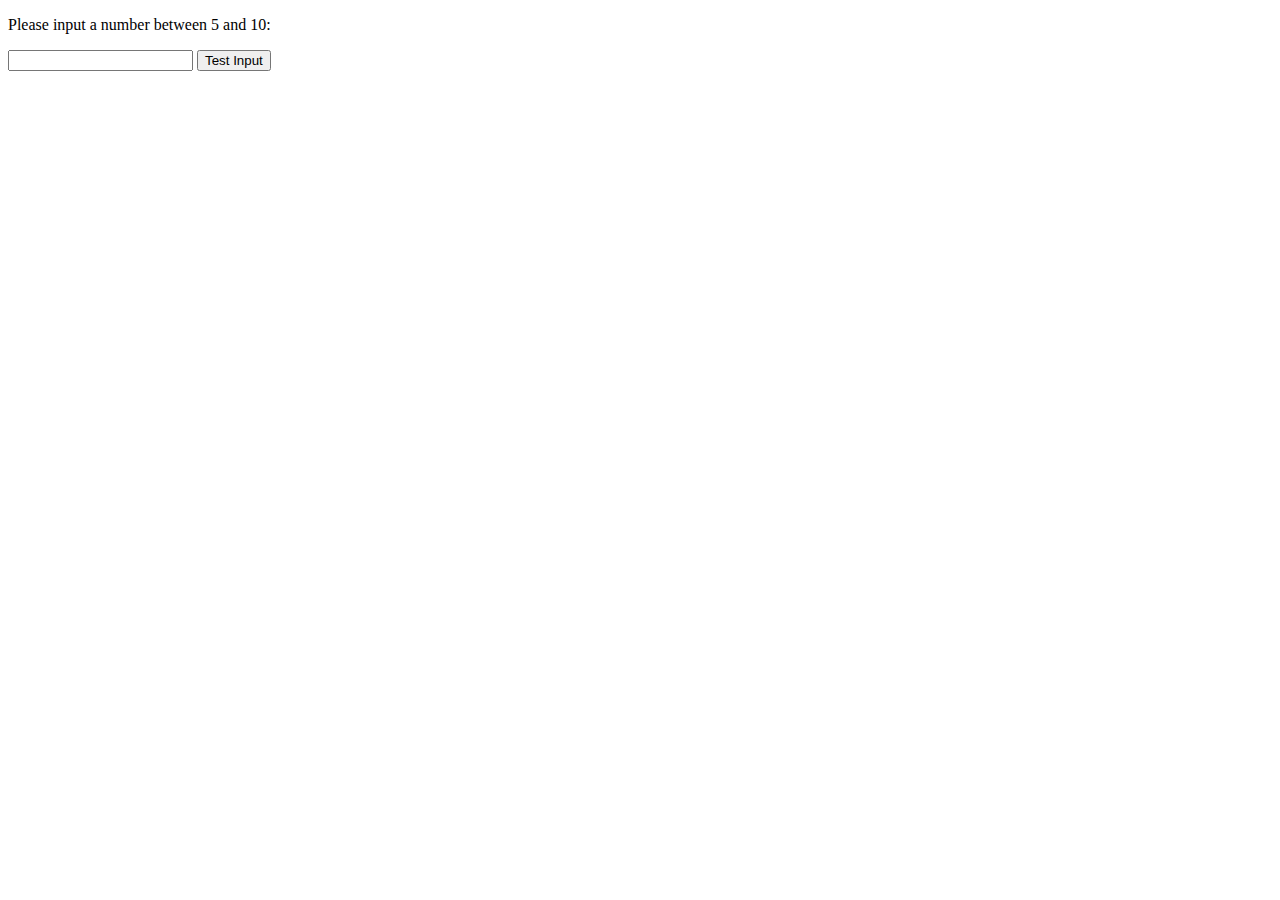
<file: index.html>
<!DOCTYPE HTML>	
<html>	
		<head>	
				<meta	charset="UTF-8">	
				<title>Practical 2</title>	
				<script src = "jquery-1.11.1.min.js"></script>
		</head>	
		<body>
				<p>Please input a number between 5 and 10:</p> 
					<input id="validate" type="text"> 
					<button type="button" onclick="validate()">Test Input</button> 
				<p id="message"></p> 
				<script src = "test.js"></script>
		</body>	
</html>
</file>
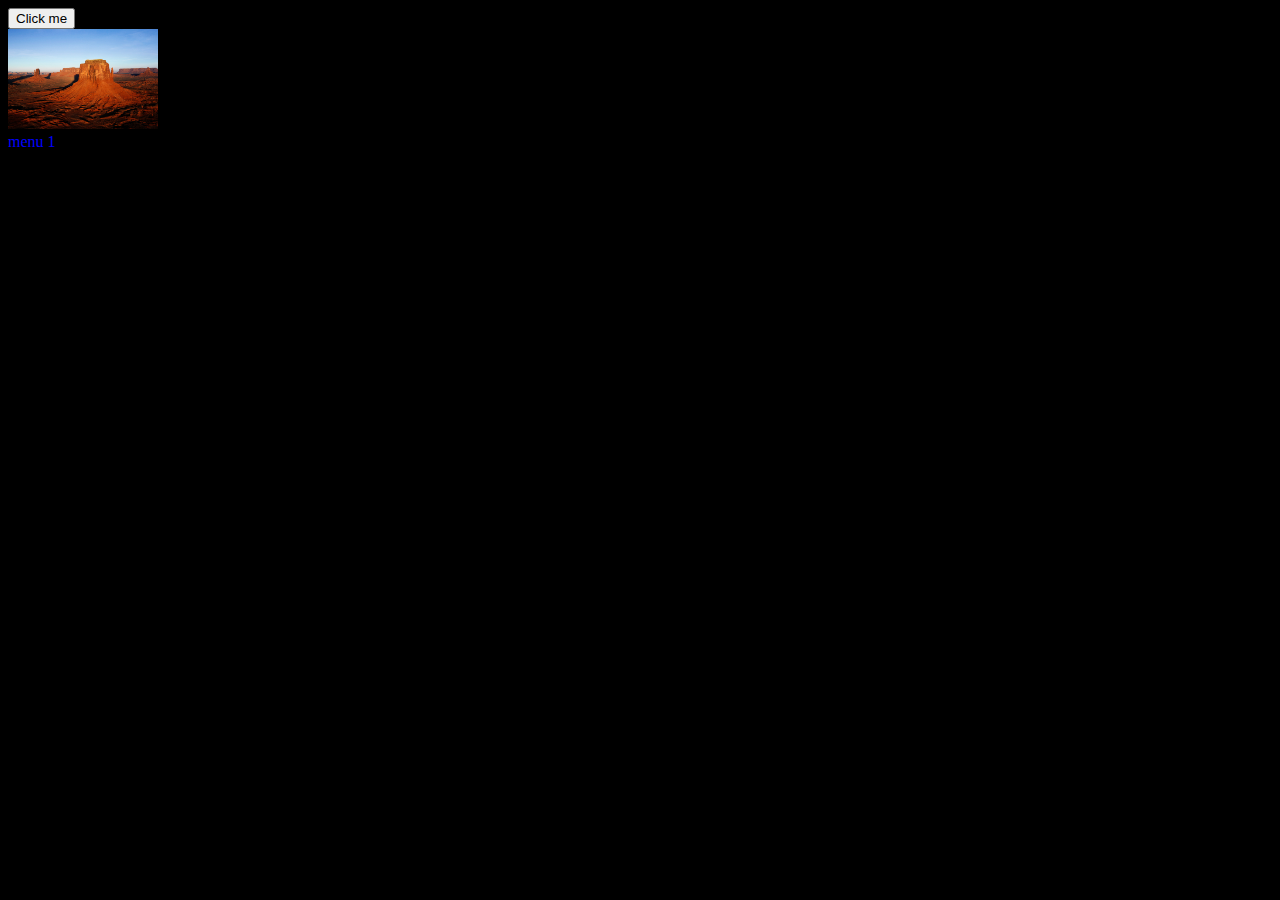
<file: test.html>
<!DOCTYPE HTML>
<html class = "main">
	<head>
		<meta	charset="UTF-8">	
				<title>test</title>	
				<script src = "jquery-1.11.1.min.js"></script>
				<script src = "move.js"></script>
				<link rel = "stylesheet" type = "text/css" href = "test.css">
	</head>
	<body>
		<div>
			<div>
				<button type="button" onclick="change()"><h id="message"></h> </button> 
							<script src = "button.js"></script>
			</div>
			<div>
				<img  id = "Desert" src="Desert.jpg" alt="Desert" height="100" width="150" onmousemove = "move()" >
			</div>
			<div class="menu">
				<h id = "menu" onmousemove = "color()">menu 1</h>
			</div>
		</div>
	</body>
</html>
</file>
<file: test.css>
.menu {
color: blue;
}

.main {
background-color: black;

}
</file>
